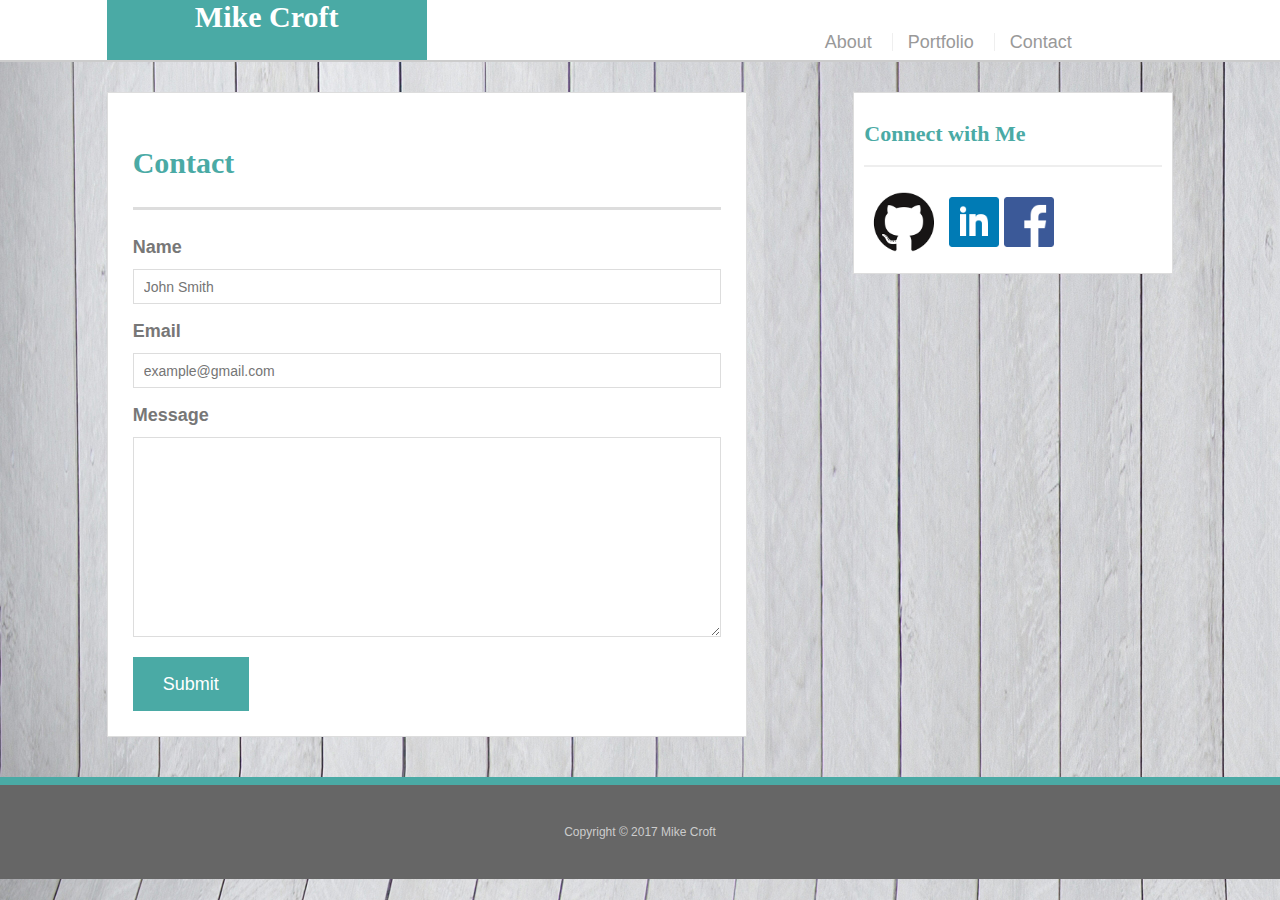
<file: contact.html>
<!doctype html>
<html lang="en-us">

<head>
  <meta charset="UTF-8">
  <title>Contact | Your Name</title>
    <meta name="viewport" content="width=device-width, initial-scale=1">
  <link rel="stylesheet" type="text/css" href="assets/css/reset.css">
  <link rel="stylesheet" href="https://maxcdn.bootstrapcdn.com/bootstrap/3.3.7/css/bootstrap.min.css" integrity="sha384-BVYiiSIFeK1dGmJRAkycuHAHRg32OmUcww7on3RYdg4Va+PmSTsz/K68vbdEjh4u" crossorigin="anonymous">

  <link rel="stylesheet" type="text/css" href="assets/css/style.css">
</head>

<body>

   <header class= "container-fluid" id= "masthead">
    <div class="row">
    <div class= "col-lg-1 col-md-1 col-sm-1"> </div>
      <a href="index.html" class="col-xs-12 col-sm-3 col-md-3 col-lg-3" id= "logo" >Mike Croft</a>


       <!-- added heigh for visisbily even only using to empty div for spacing  -->
      <div class= "col-xs-0 col-sm-3 col-md-3 col-lg-3" "></div>
      <nav class= "co-xs-12 col-sm-5 col-md-4 col-lg-4">
        <a href="index.html">About</a>
        <a href="portfolio.html">Portfolio</a>
        <a href="contact.html">Contact</a>
          <div class= "col-lg-1 col-md-1 col-sm-1"> </div>
      </nav>
    </div>
  </header>

<div class= "container-fluid">
  <div class="row">
    <div class= "col-lg-1 col-md-1 col-sm-10"> </div>
    <div class="col-lg-6 col-md-6 col-sm-12 col-xs-12 main-section" >
      <h1>Contact</h1>

      <form id="contact-form">
        <ul>
          <li>
            <label form="name">Name</label>
            <input type="text" id="name" name="name" placeholder="John Smith" required="required">
          </li>
          <li>
            <label for="email">Email</label>
            <input type="email" id="email" name="email" placeholder="example@gmail.com" required="required">
          </li>
          <li>
            <label for="message">Message</label>
            <textarea id="message" name="message" required="required"></textarea>
          </li>
        </ul>
        <input type="submit">
      </form>
    
    </div>
        <div class= "col-lg-1 col-md-1 col-sm-1" >
    </div>


 <section class= "col-lg-3 col-md-3 col-sm-12 col-xs-12 sidebar">
      <div>
        <h2>Connect with Me</h2>
    
    <a href="https://github.com/mikcro" target="_blank" alt="Mike github link">
      <img src="assets/images/Github.png" id= "github"/>
    </a>
              <a href="https://www.linkedin.com/in/mike-croft-391b3528/" target="_blank" alt="Mike linkedin link">
                <img id= "linkedIn" src="assets/images/if_square-linkedin_317725.png">
              </a>
              <a href="https://facebook.com/" target="_blank">
                  <img class="overflow" src ="assets/images/if_square-facebook_317727.png" alt ="Stackoverflow" height="50"  width ="50"></a>

                  </div>
       <div class= "col-lg-1 col-md-1 col-sm-1"> </div>
    </section>
  </div>
</div>

  <footer>
    <div class="container">
      Copyright &copy; 2017 Mike Croft
    </div>
  </footer>
</body>

</html>
</file>
<file: assets/css/style.css>
body {
  font-family: Arial, "Helvetica Neue", Helvetica, sans-serif;
  font-size: 18px;
  line-height: 34px;
  color: #777;
  background: url("../images/OF18OA0.jpg");
}

* {
  box-sizing: border-box;
}

/* general */

/*.container {
  width: 100%;
  max-width: 960px;
  margin: 0 auto;
  clear: both;
}*/

h1,
h2,
h3,
p {
  margin-bottom: 20px;
}

p:last-child {
  margin-bottom: 0;
}

h1,
h2,
h3 {
  font-family: Georgia, Times, "Times New Roman", serif;
  font-weight: 700;
  color: #4aaaa5;
}

h1 {
  padding-bottom: 20px;
  font-size: 30px;
  line-height: 49px;
  border-bottom: 3px solid #ddd;
}

h2,
h3 {
  font-size: 22px;
}

/* header */

#masthead {

  overflow: auto;
  color: #fff;
  background: #fff;
  border-bottom: 2px solid #ccc;
}

#logo {
  height: 60px; 
  float: left;
  font-family: Georgia, Times, "Times New Roman", serif;
  font-size: 30px;
  font-weight: 700;
  color: #fff;
  text-align: center;
  text-decoration: none;
  background: #4aaaa5;
}

nav {
  float: right;
  margin-top: 25px;
}

nav a {
  display: inline-block;
  padding-left: 15px;
  margin-left: 15px;
  line-height: 18px;
  color: #999;
  text-decoration: none;
  border-left: 1px solid #efefef;
}

nav a:first-child {
  border-left: 0 none;
}

/* footer */

footer {
  padding: 30px 0;
  clear: both;
  font-size: 12px;
  color: #fff;
  color: #ccc;
  text-align: center;
  background: #666;
  border-top: 8px solid #4aaaa5;
}

/* sidebar */

.sidebar {
  background: #fff;
  border: 1px solid #ddd;
  padding: 10px;
  margin-top: 30px;
}

h3,
.sidebar h2 {
  padding-bottom: 20px;
  margin-bottom: 15px;
  line-height: 22px;
  border-bottom: 2px solid #eee;
}

.social {
  width: 62px;
  height: 62px;
  margin-top: 8px;
  margin-right: 5px;
}

.social:last-child {
  margin-right: 0;
}

/* main */

.main-section {
  padding: 25px;
  margin: 30px 0 40px;
  background: #fff;
  border: 1px solid #ddd;
}

/* portfolio page */

.work {
  position: relative;
  float: left;
  width: 175px;
  margin: 20px 0 25px;

}

.work:nth-child(even) {
  margin-right: 40px;
}

.work img {
  width: 100%;
  border: 0 none;
  opacity: 0.8;
}

.work h3 {
  position: absolute;
  bottom: 20px;
  width: 100%;
  padding: 15px;
  margin-bottom: 0;
  font-weight: 300;
  line-height: 30px;
  color: #fff;
  text-align: center;
  background: #4aaaa5;
  border-bottom: 0;
}

.auth-image {
  float: left;
  width: 200px;
  height: auto;
  margin-top: 10px;
  margin-right: 25px;
}

/* contact page */

#contact-form ul {
  margin-bottom: 20px;
}

#contact-form li {
  margin-bottom: 10px;
}

label,
input[type=text],
input[type=email],
textarea {
  display: block;
  width: 100%;
}

.PennybackerSunrise{
      height: 200px;
    width: 275px;
}
#github{
  width: 80px;
  height: 80px;
}
#linkedIn{
  height: 50px;
  width: 50px;
}
input[type=text],
input[type=email],
textarea {
  height: 35px;
  padding: 0 10px;
  font-size: 14px;
  border: 1px solid #ddd;
}

textarea {
  height: 200px;
}

input[type=submit] {
  padding: 10px 30px;
  font-size: 18px;
  color: #fff;
  cursor: pointer;
  background: #4aaaa5;
  border: 0 none;
}

#lesson{

}
</file>
